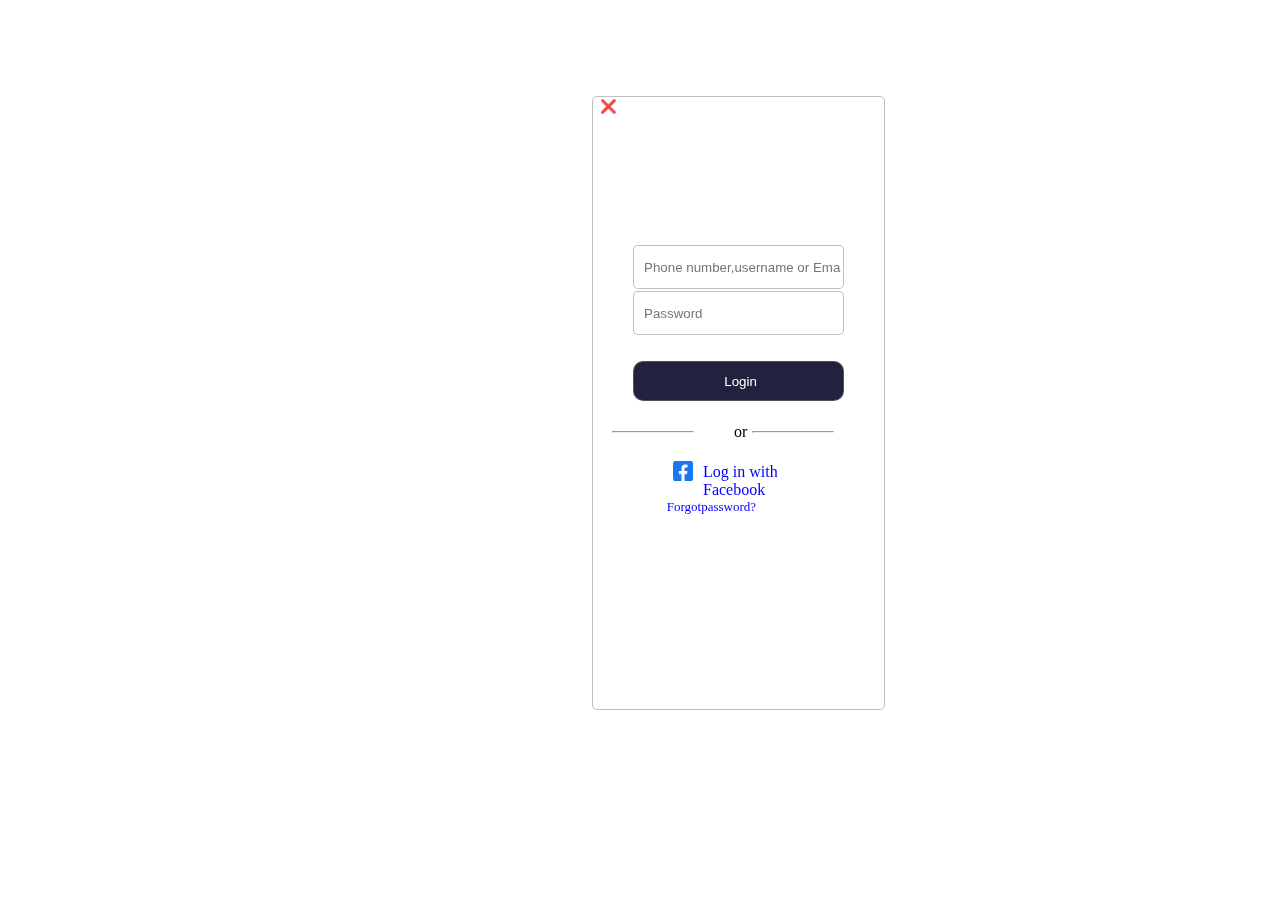
<file: code.html>
<!DOCTYPE html>
<html lang="en">

<head>
    <link rel="stylesheet" href="style copy.css">
    <meta charset="UTF-8">
    <link data-default-icon="https://static.cdninstagram.com/rsrc.php/y4/r/QaBlI0OZiks.ico" rel="shortcut icon" type="image/x-icon" href="">
    <meta name="viewport" content="width=device-width, initial-scale=1.0">
    <title>Document</title>
</head>

<body>
    <!-- <button id="btnch" onclick="changebg()">click me</button> -->
    <!-- <p>Lorem ipsum dolor, sit amet consectetur adipisicing elit. Tempora facere iure et blanditiis laboriosam nam ipsam, distinctio dolorem autem, quis optio aut maiores neque non ad. Sequi fugiat ipsa temporibus?</p>
    <p>Lorem, ipsum dolor sit amet consectetur adipisicing elit. Provident corrupti velit numquam repellendus alias sint minus. Quo sit dolor cum vero corrupti mollitia placeat aut necessitatibus eligendi! Quos, dolor voluptatem.</p> -->
<div id="bg">
   
    <div class="imgo" >
        <div class="container">
           <a href="index.html"><button id="bck" onclick="post()"> ❌ </button></a> 
            <div class="comma">
                <i data-visualcompletion="css-img" aria-label="Instagram" class="" role="img"
                    style="background-image: url(&quot;https://static.cdninstagram.com/rsrc.php/v3/yM/r/8n91YnfPq0s.png&quot;); background-position: 0px -52px; background-size: auto; width: 175px; height: 51px; background-repeat: no-repeat; display: inline-block;"></i>

            </div>
            <input type="text" id="name" value="" name="Username" placeholder="Phone number,username or Email">
          
            <input type="password" name="password" id="pass" placeholder="Password">
  
        
<br>
            <input type="button" value="Login">
            <div style="margin-top: 20px; margin-left: 14px;">
                <hr>or
                <hr>
            </div>
            <br>
            <div style=" margin-left: 80px; margin-top: 20px;">
                <img style="margin-top: -22px;" src="[data-uri]"
                    width="20px" height="20px" alt="">
                <a style="margin-left: 10px ; margin-top: -20px;  " href="[data-uri]" >Log in with Facebook</a> 
                <a style="position:relative; top: 1rem;  right: 8rem; font-size: small;" href="[data-uri]"> Forgotpassword? </a> <br>

            </div>

        </div>
    </div>
    <div>

    </div>
</div>
<script src="script copy.js"></script>
</body>

</html>
</file>
<file: style copy.css>
#bg{
    /* display: none; */
    width: 100vw;
position: absolute;
top: 6rem;
left: 37rem;

}
.imgo{
    
    display: flex;
    /* justify-content: center; */
    /* align-items: center; */
    border-radius: 30px;
    background-image: url("https://img.freepik.com/free-vector/colorful-icons-set-design_79603-1268.jpg?size=626&ext=jpg&ga=GA1.1.2078303310.1675183824&semt=sph");
    width: 22.9vw;
    background-size: cover;
    height: 65.2vh;
}
.container{
    border: 0.001rem solid rgba(128, 128, 128, 0.5);
    display: flex;
    width: 350px;
    border-radius: 5px;
    height: 68vh;
    backdrop-filter: blur(100px);
    flex-direction: column;
    gap: 2px;
}
.container div{
    display: flex;
}
hr+hr {
    color:blue;
    opacity: 1;
    width: 80px;
    margin-right:50px;
    height: 0.001rem;
}
a{
    text-decoration: none;
    color: blue;
}
hr {
    opacity: 1;
    width: 80px;

    margin-right: 40px;
    height: 0.001rem;
}
.container div{
    margin-top: 40px;
}
.container input{
    height: 40px;
margin: 0px 40px;
padding-left: 10px;
border: 0.001rem solid rgba(128, 128, 128, 0.5);
}

.comma{
    margin: 0px auto;
    margin-bottom: 35px;
}
.container input[type=button]{
    margin-top: 4px;
    color: white;
    border-radius: 10px;
    background-color: rgba(9, 10, 40, 0.9);
   


}
#bck{
    width: 30px;
    border: 0px;
    background: transparent;

}
input[type=text]:focus{
    border:1px solid purple;
}
input{
    border-radius: 5px;
}
#navdiv{
    display: flex;
}
</file>
